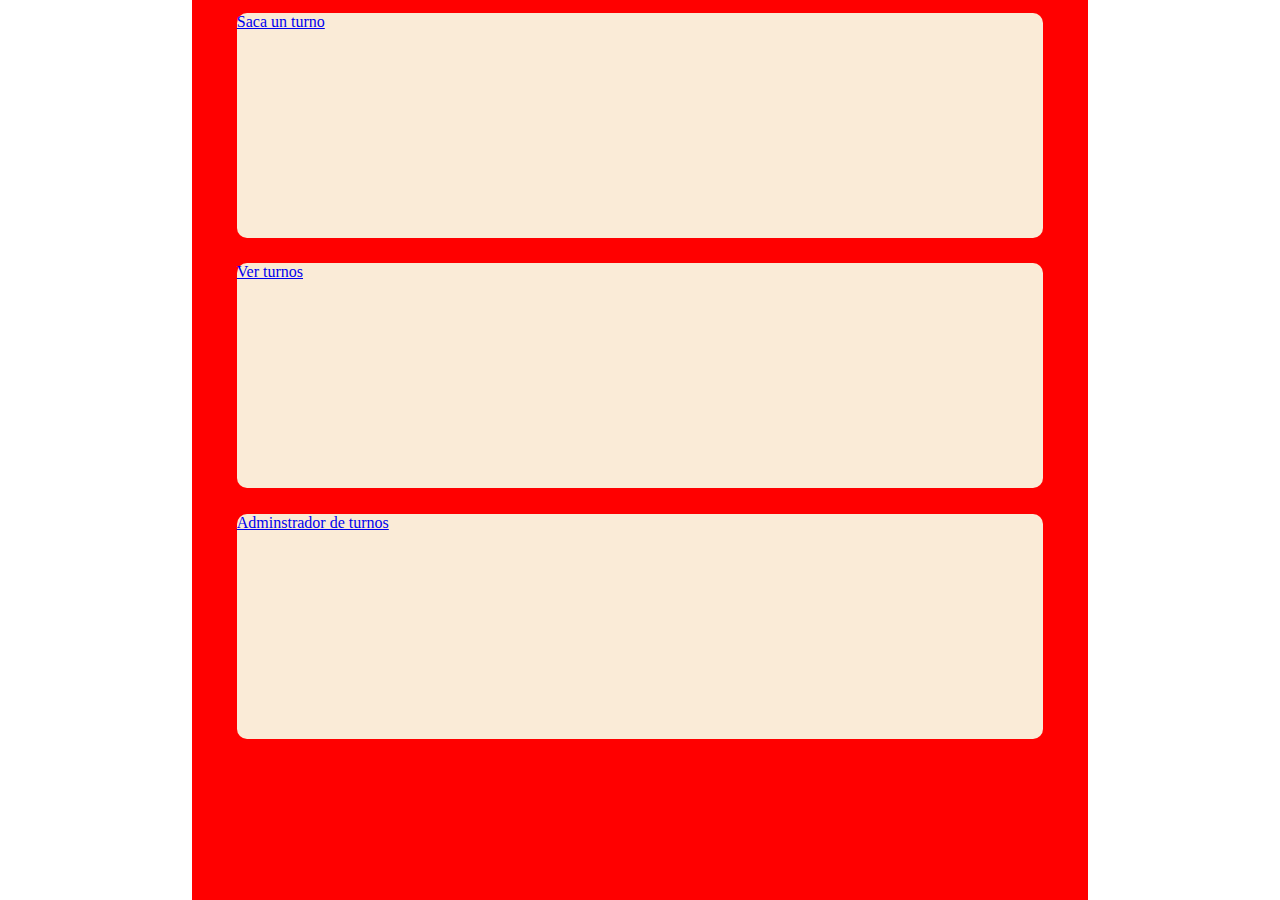
<file: turnero/index.html>
<!DOCTYPE html>
<html lang="en">
<head>
    <meta charset="UTF-8">
    <meta http-equiv="X-UA-Compatible" content="IE=edge">
    <meta name="viewport" content="width=device-width, initial-scale=1.0">
    <title>Sitema de turnos</title>
    <style>
        * {
            padding: 0;
            margin: 0;
        }
        main {
            background-color: red;
            height: 100vh;
            width: 70vw;
            margin: 0 auto;
        }
        main ul {
            display: flex;
            flex-direction: column;
            justify-content: center;
            align-items: center;
        }

        ul li {
            background-color: antiquewhite;
            list-style: none;
            height: 25vh;
            width: 90%;
            margin: 1vw;
            border-radius: 10px;
        }
    </style>
</head>
<body>
    <main>
        <ul>
            <li>
                <a href="./sacar-turno.html">Saca un turno</a>
            </li>
            <li>
                <a href="./visualizador-turnos.html">Ver turnos</a>
            </li>
            <li>
                <a href="./administrador-turnos.html">Adminstrador de turnos</a>
            </li>
        </ul>

    </main>
</body>
</html>
</file>
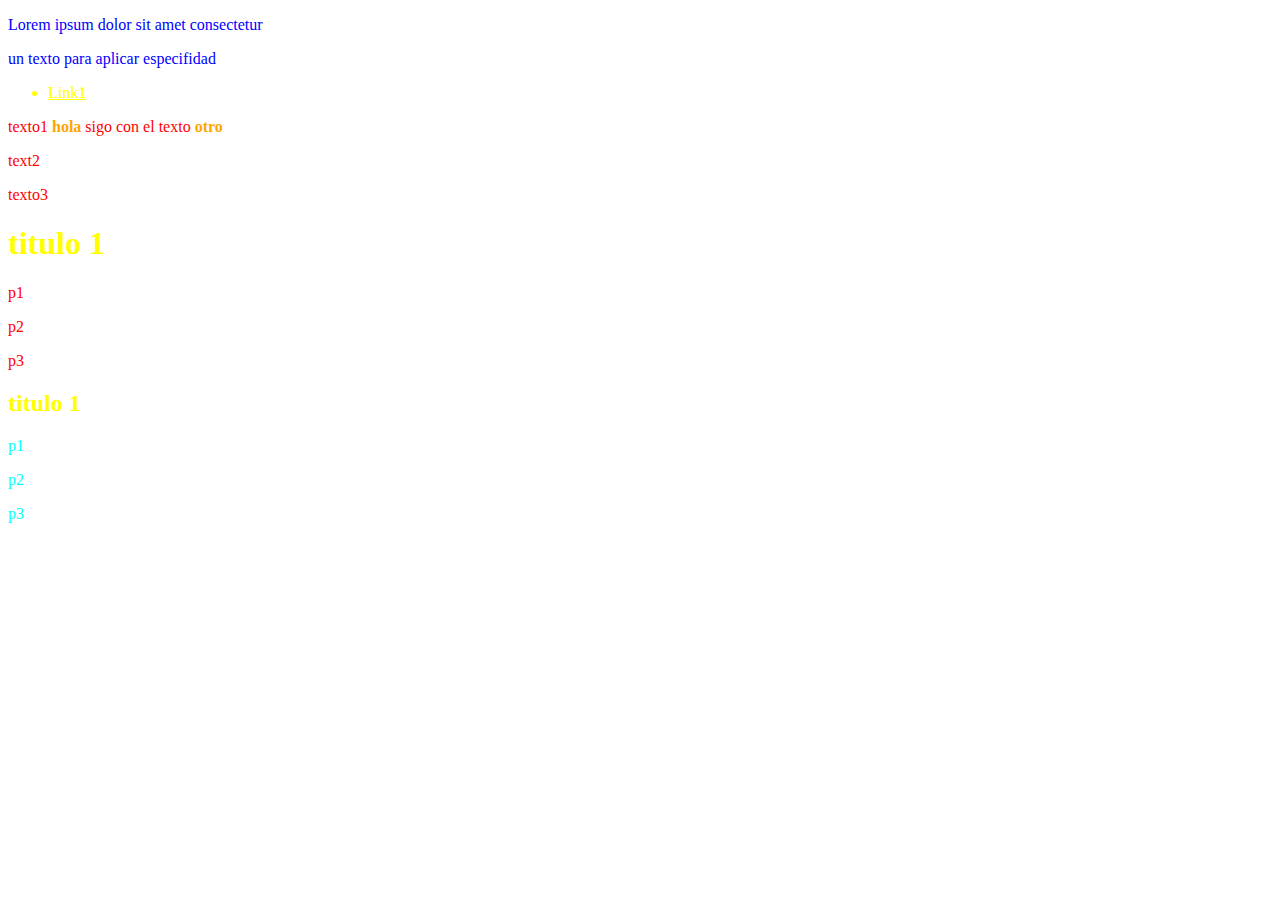
<file: espe.html>
<!DOCTYPE html>
<html lang="en">
<head>
    <meta charset="UTF-8">
    <meta http-equiv="X-UA-Compatible" content="IE=edge">
    <meta name="viewport" content="width=device-width, initial-scale=1.0">
    <title>Document</title>
    <link rel="stylesheet" href="./CSS/espe.css">
</head>
<body>
    
    <section>
        <p class="parrafo" 
            id="parrafoId"
            >
            Lorem ipsum dolor sit amet consectetur
        </p>
    </section>

    <section id="miSection">
        <div>
            <p class="parrafo" 
                id="miParrafoVeryImportant">
                    un texto para aplicar especifidad
            </p>
        </div>
    </section>

    <section>
        <ul>
            <li>
                <a href="">Link1</a>
            </li>
        </ul>
    </section>

    <p>texto1 <strong>hola</strong> sigo con el texto <strong>otro</strong></p>
    <p>text2</p>
    <p>texto3</p>

    <div>
        <h1>titulo 1</h1>
        <p> p1 </p>
        <p> p2 </p>
        <p> p3 </p>
    </div>
    <div>
        <h2>titulo 1</h2>
        <p> p1 </p>
        <p> p2 </p>
        <p> p3 </p>
    </div>
</body>
</html>
</file>
<file: CSS/espe.css>
* {
    color: yellow    
}

#parrafoId {
    color: green;
}

/*clase parrafo*/
.parrafo {
    color: blue !important;
}

/*selector de tipo*/
p {
    color: red;
}

/*inline > id > clase > tipo > universal*/

/*descendiente*/
p > strong {
    color: orange;
}

/*hermano adyancente*/
h1 + p {
    color: red;
}

/*selector general*/
/*alt+126 ~ */
h2 ~ p {
    color:aqua
}
</file>
